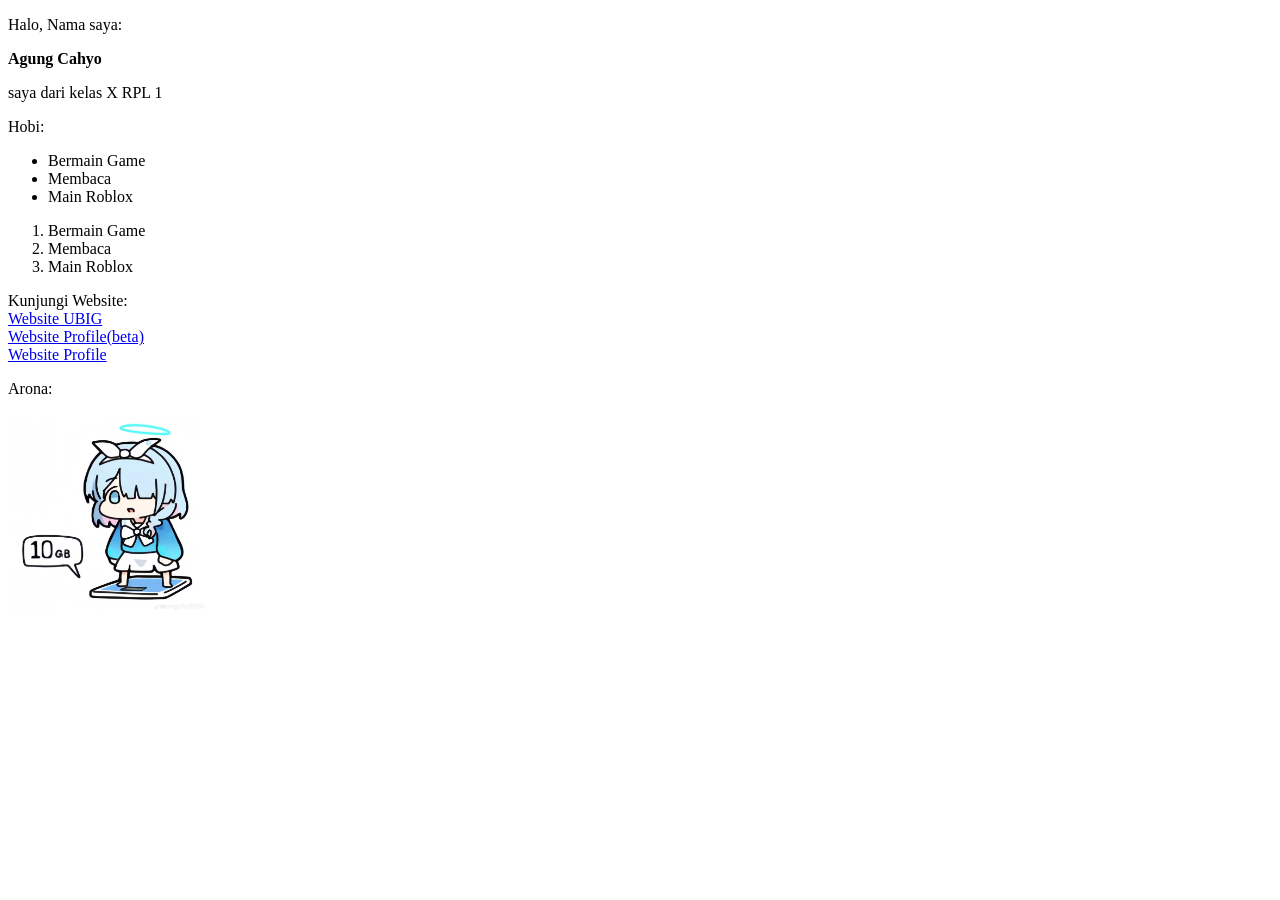
<file: index.html>
<!DOCTYPE html>
<html lang="en">
<head>
    <meta charset="UTF-8">
    <meta name="viewport" content="width=device-width, initial-scale=1.0">
    <title>Document</title>
</head>
<body>
    <p>Halo, Nama saya:</p>
        <strong>Agung Cahyo</strong>
    <p>saya dari kelas X RPL 1</p>

    <p>Hobi:</p>

    <ul>
        <li>Bermain Game</li>
        <li>Membaca</li>
        <li>Main Roblox</li>
    </ul>
    <ol>
        <li>Bermain Game</li>
        <li>Membaca</li>
        <li>Main Roblox</li>
    </ol>
    <p>Kunjungi Website:
        <br>
        <a href="https://ubig.co.id/">Website UBIG</a>
        <br>
        <a href="modul-1.html">Website Profile(beta)</a>
        <br>
        <a href="index-1.html">Website Profile</a>
    </p>
    <P>Arona:</P>
    <img src="blue archive.jpg" alt="Arona" width="200" height="200">
</body>
</html>
</file>
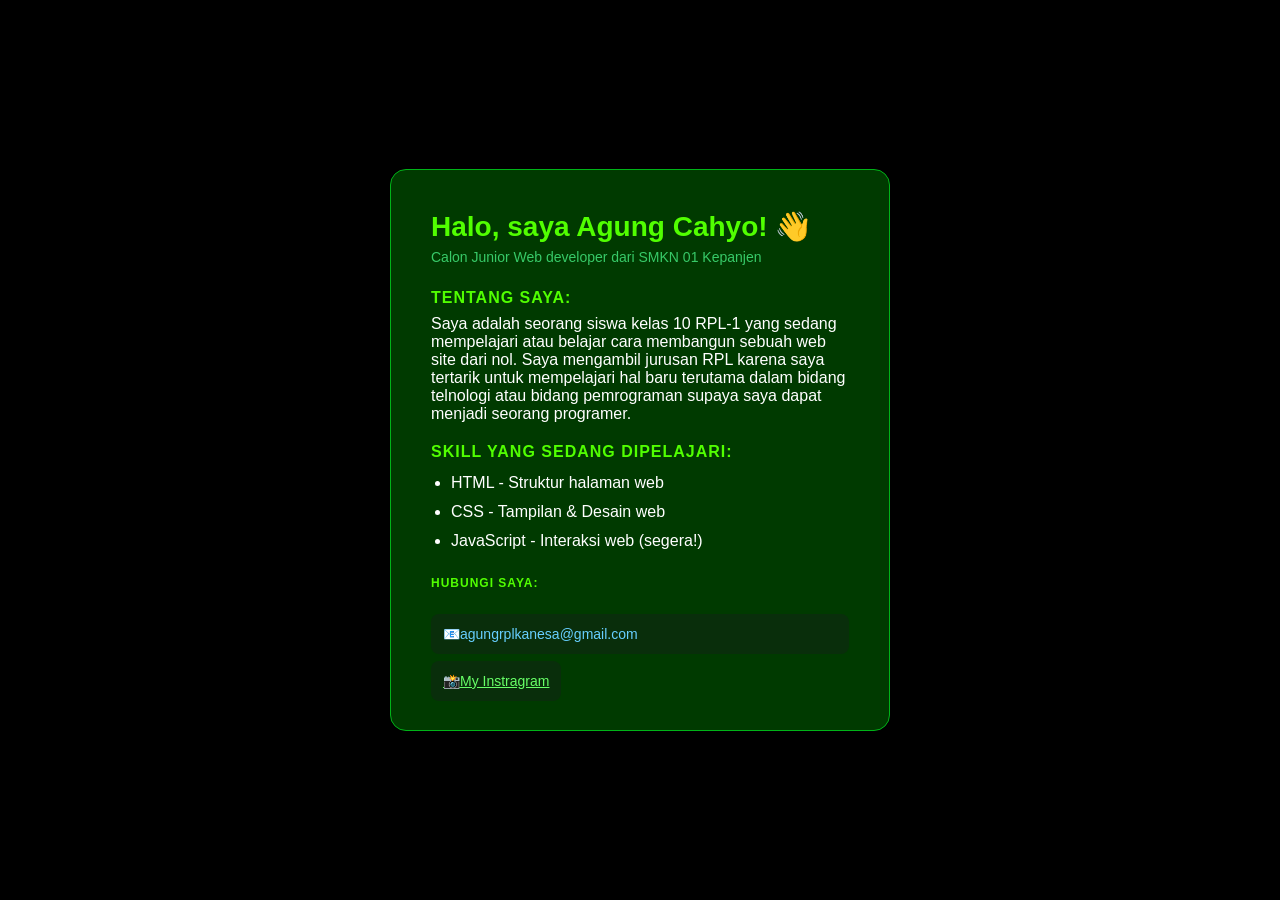
<file: modul-1.html>
<!DOCTYPE html>
<html lang="en">
<head>
    <link rel="stylesheet" href="modul-1.css">
    <meta charset="UTF-8">
    <meta name="viewport" content="width=device-width, initial-scale=1.0">
    <title>Profil - Agung Cahyo</title>
</head>
<body>
    <div class="kartu-profil">
        <h1>Halo, saya Agung Cahyo! 👋</h1>
        <p class="tagline">Calon Junior Web developer dari SMKN 01 Kepanjen</p>

        <h2>Tentang Saya:</h2>
        <p>Saya adalah seorang siswa kelas 10 RPL-1 yang sedang mempelajari atau belajar cara membangun sebuah web site dari nol.
            Saya mengambil jurusan RPL karena saya tertarik untuk mempelajari hal baru terutama dalam bidang telnologi atau bidang pemrograman supaya saya dapat menjadi seorang programer.</p>

            <h2>Skill yang Sedang Dipelajari:</h2>
            <ul>
                <li>HTML - Struktur halaman web</li>
                <li>CSS - Tampilan & Desain web</li>
                <li>JavaScript - Interaksi web (segera!)</li>
            </ul>

            <h4>Hubungi Saya:</h4>
            <p class="kontak">📧agungrplkanesa@gmail.com</p>
            <br>
                <a href="https://www.instagram.com/ac02321?igsi=aDN0aTdsM3E1M2xr" target="_blank" class="IG">📸My Instragram</a>

    </div>
</body>
</html>
</file>
<file: modul-1.css>
/* Reset dasar */
* {
    margin: 0;
    padding: 0;
    box-sizing: border-box;
}

body {
    font-family: 'Segoe UI', Arial, sans-serif;
    background-color: black; /* warna latar gelap */
    color: white;
    display: flex;
    justify-content: center;
    align-items: center;
    min-height: 100vh;
    padding: 20px;
}

.kartu-profil {
    background-color: rgb(0, 58, 0);
    border-radius: 16px;
    padding: 40px;
    max-width: 500px;
    width: 100%;
    border: 1px solid #00b318;
}

h1 {
    font-size: 28px;
    color: #51ff00; /* Biru muda */
    margin-bottom: 6px;
}

.tagline {
    color: #37ca68;
    font-size: 14px;
    margin-bottom: 24px;
}

h2 {
    font-size: 16px;
    color: #51ff00;
    margin: 20px 0 8px;
    text-transform: uppercase;
    letter-spacing: 1px;
}

ul {
    padding-left: 20px;
    line-height: 1.8;
}

.kontak {
    margin-top: 24px;
    padding: 12px;
    background: #092e0b;
    border-radius: 8px;
    font-size: 14px;
    color: #67cfff;
}

.IG {
    margin-top: 24px;
    padding: 12px;
    background: #092e0b;
    border-radius: 8px;
    font-size: 14px;
    color: #67ff67;
}
h4 {
    font-size: 12px;
    color: #51ff00;
    margin: 20px 0 8px;
    text-transform: uppercase;
    letter-spacing: 1px;
}
</file>
